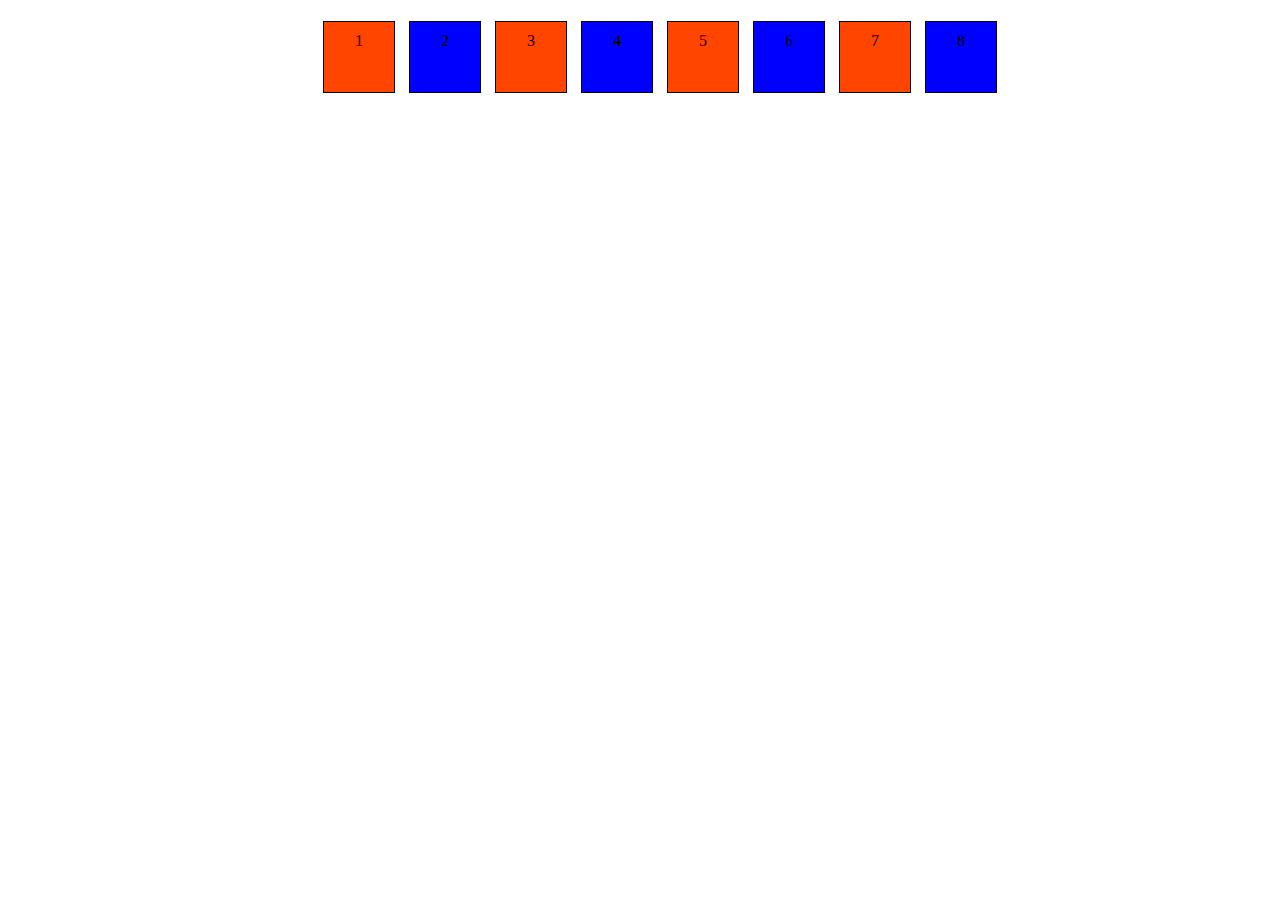
<file: mi pagina wed html/CEOCLASE/INDEX.html>
<!DOCTYPE html>
<html lang="en">
<head>
    <meta charset="UTF-8">
    <meta name="viewport" content="width=device-width, initial-scale=1.0">
    <title>listas no ordenadas</title> 
     <link rel="stylesheet" href="style.css"> 
</head>
<body>
    <ul> 
        <li>1</li>
        <li>2</li>
        <li>3</li>
        <li>4</li>
        <li>5</li>
        <li>6</li>
        <li>7</li>
        <li>8</li>
    </ul>
</body>
</html>
</file>
<file: mi pagina wed html/CEOCLASE/style.css>
ul{
    text-align: center;
}

ul li{
    list-style: none;
    width: 50px;
    height: 50px;
    background-color: blue;
    border: 1px solid black;
    padding:10px ;
    margin: 5px;
    display: inline-block;
}

/* pseudoclase fifst-child(representa el primer elemento entre un grupo de elmento hermanos.)*/ 
/* pseudoclase fifst-child(representa el ultimo elemento entre un grupo de elmento hermanos.)*/ 
/* pseudoclase nth-child()(selecciona elementoen funcion de su posicion  entre un grupo de elmento hermanos.)*/
 /* pseudoclase nth-child(odd)(selecciona elementoen funcion de su posicion  entre un grupo de elmento hermanos es impar)*/
 /* pseudoclase nth-child(even)(selecciona elementoen funcion de su posicion  entre un grupo de elmento hermanos es par )*/
li:nth-child(odd){
    background-color: orangered
}
</file>
